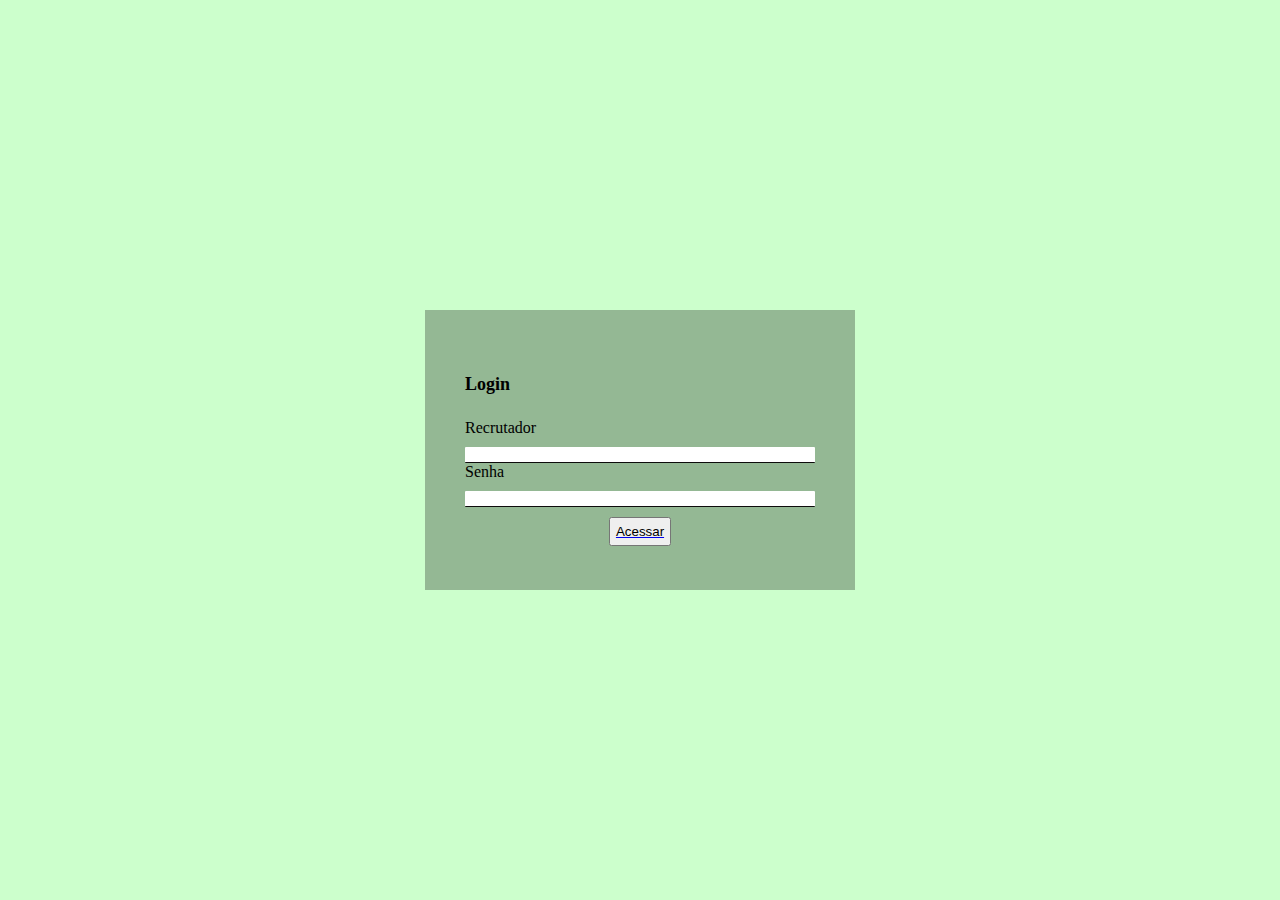
<file: HTML/index.html>
<!DOCTYPE html>
<html lang="en">
<head>
    <meta charset="UTF-8">
    <meta http-equiv="X-UA-Compatible" content="IE=edge">
    <meta name="viewport" content="width=device-width, initial-scale=1.0">
    <title>Download</title>
    <link rel="stylesheet" type="text/css" href="css.css">
</head>
<body>
    <div class="container">
        <div class="box">
            <h4 class="tittle">Login</h4>
            <div class="card">
                <label for="user" class="label">Recrutador</label>
                <input type="text" class= "input">
            </div>
            <div class="card"> 
                <label for="user" class="label">Senha</label>
                <input class= "input" type="password">       
            </div>
            <a href="download.html"><button class="button">Acessar</button></a>
        </div>
    </div>
</body>
</html>
</file>
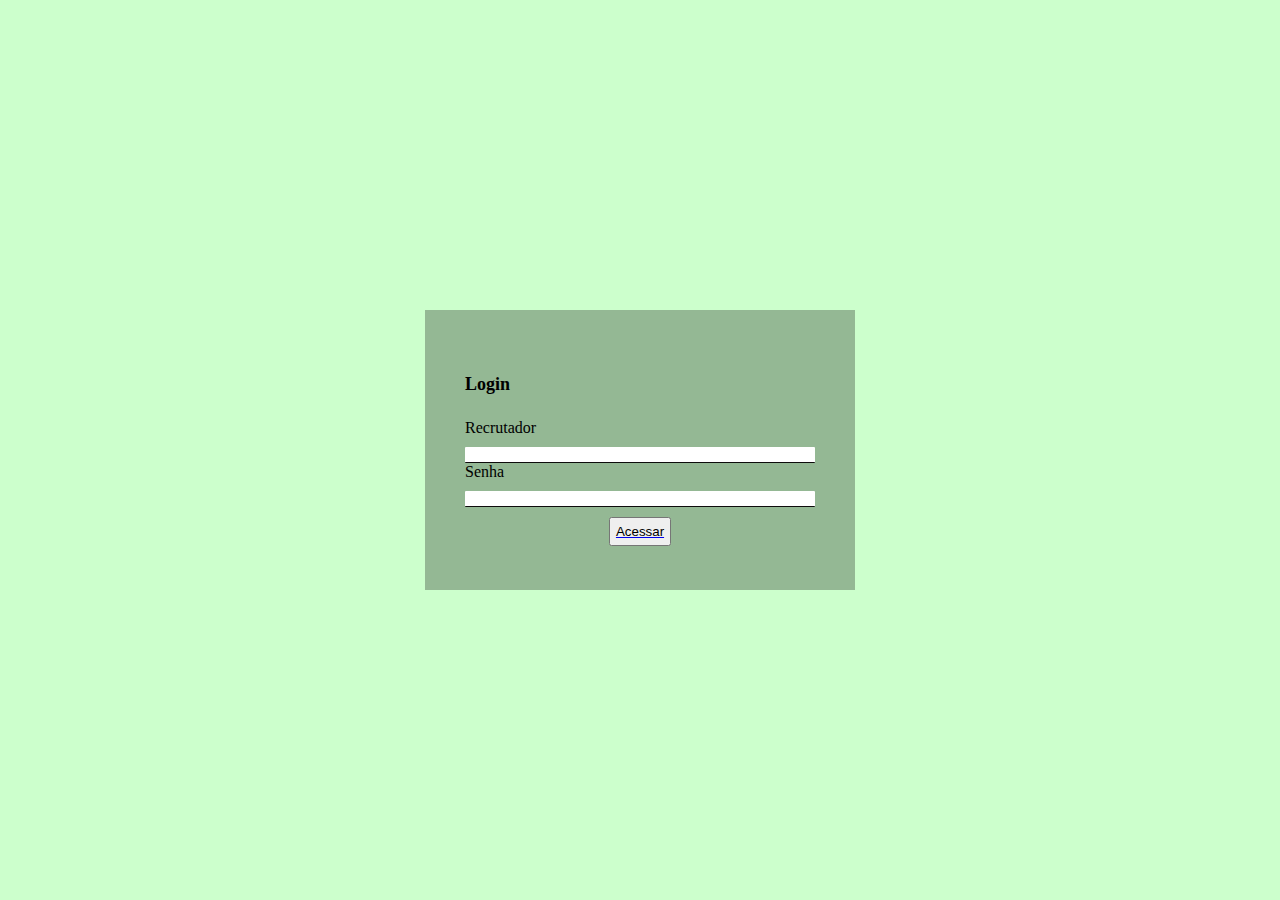
<file: Sources/HTML/index.html>
<!DOCTYPE html>
<html lang="en">
<head>
    <meta charset="UTF-8">
    <meta http-equiv="X-UA-Compatible" content="IE=edge">
    <meta name="viewport" content="width=device-width, initial-scale=1.0">
    <title>Download</title>
    <link rel="stylesheet" type="text/css" href="css.css">
</head>
<body>
    <div class="container">
        <div class="box">
            <h4 class="tittle">Login</h4>
            <div class="card">
                <label for="user" class="label">Recrutador</label>
                <input type="text" class= "input">
            </div>
            <div class="card"> 
                <label for="user" class="label">Senha</label>
                <input class= "input" type="password">       
            </div>
            <a href="download.html"><button class="button">Acessar</button></a>
        </div>
    </div>
</body>
</html>
</file>
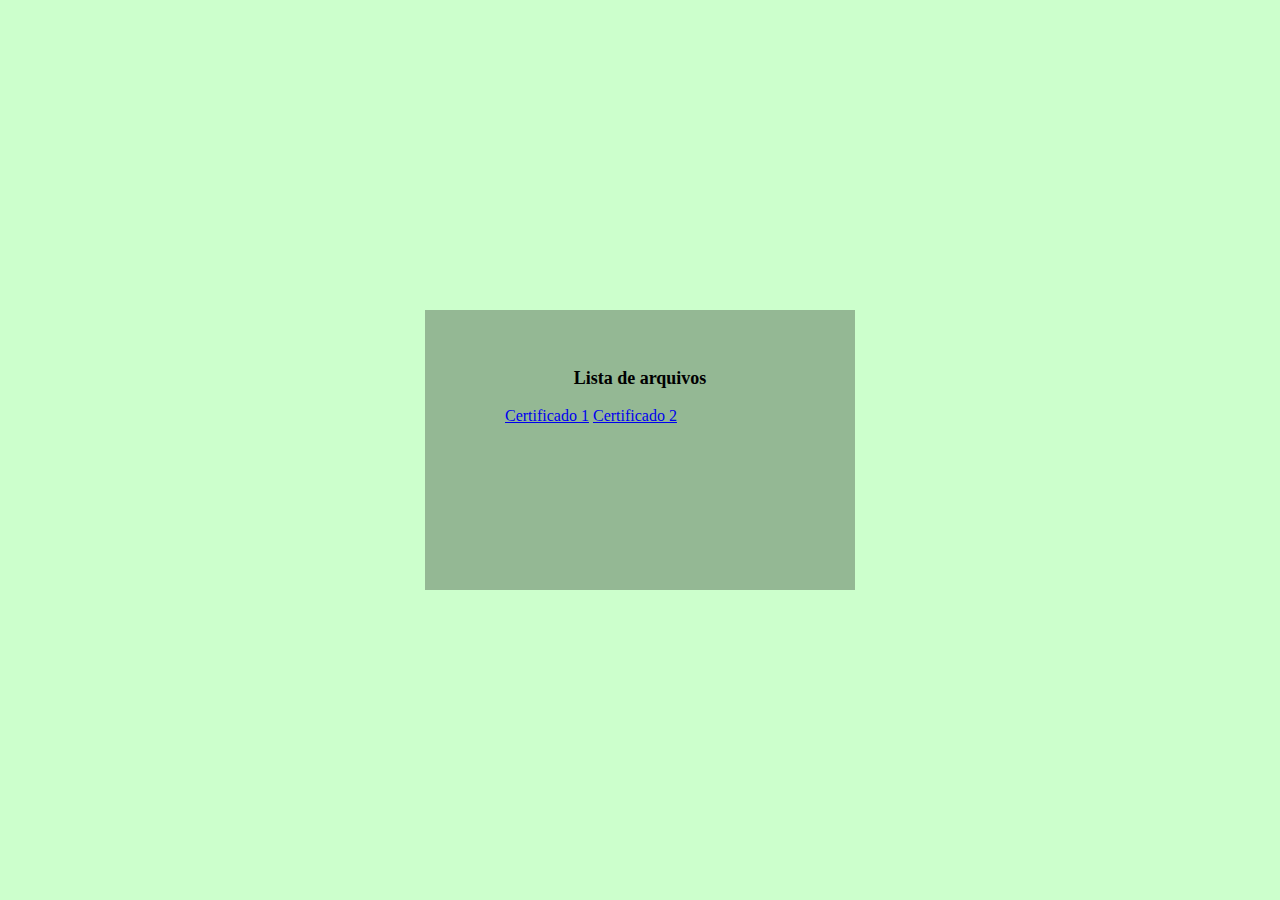
<file: HTML/download.html>
<!DOCTYPE html>
<html lang="en">
<head>
    <link rel="stylesheet" type="text/css" href="css.css">
    <title>Certificados</title>
</head>
<body>
    <div class="container">
        <div class="box">
            <h3 class="tittle" style="text-align: center;">Lista de arquivos</h3>
            <ul>
                <a href="pdf_test_valide.pdf" download="pdf_test_valide.pdf" type="application/pdf">Certificado 1</a>
                <a href="pdf_test_invalide.pdf" download="pdf_test_invalide.pdf" type="application/pdf">Certificado 2</a>
            </ul>
        </div>
    </div>
</body>
</html>
</file>
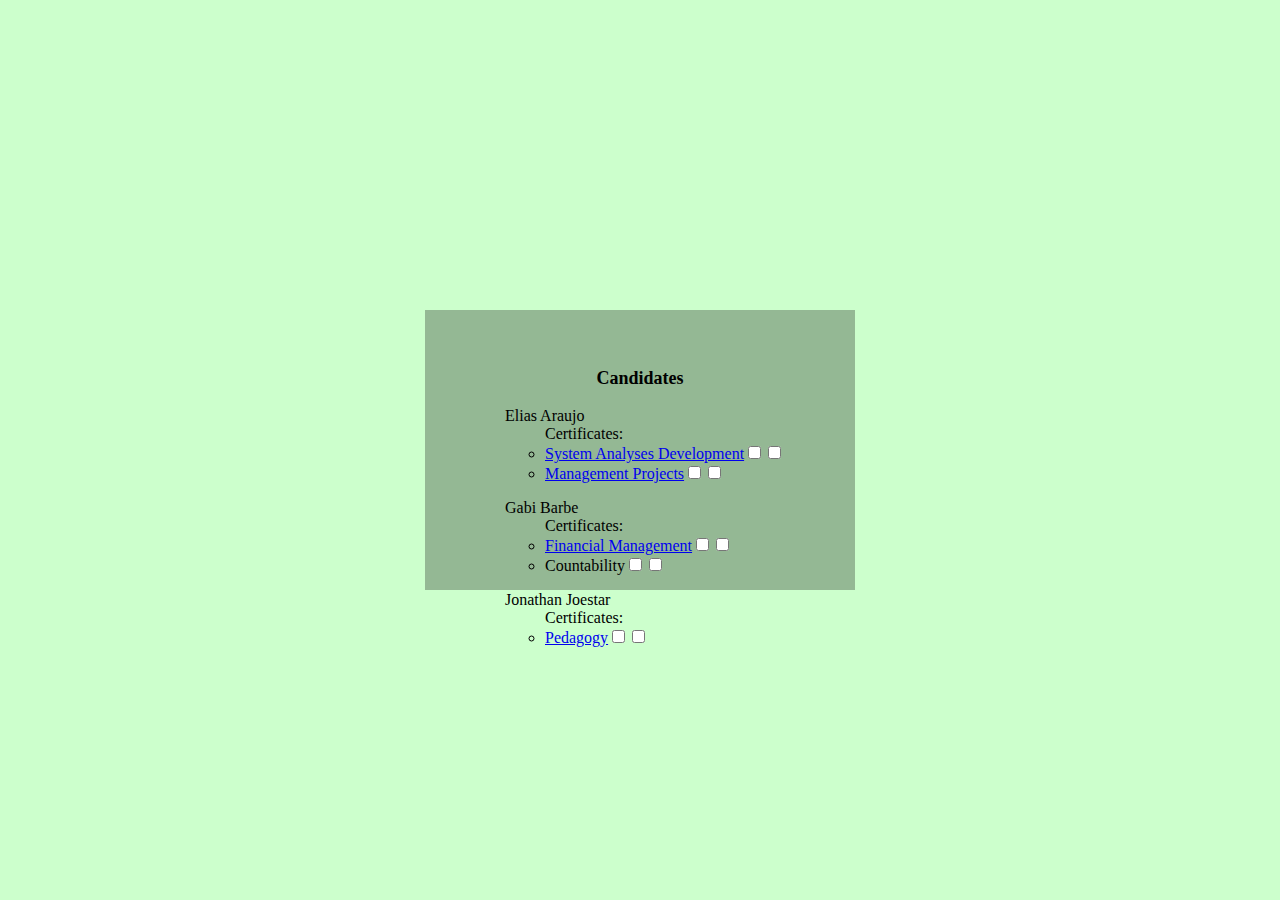
<file: Sources/HTML/download.html>
<!DOCTYPE html>
<html lang="en">
<head>
    <link rel="stylesheet" type="text/css" href="css.css">
    <title>Certificates</title>
</head>
<body>
    <div class="container">
        <div class="box">
            <h3 class="tittle" style="text-align: center;">Candidates</h3>
            <ul>Elias Araujo
                <ul>Certificates:
                    <li><a href="../PDF Files/">System Analyses Development</a><input class="checkbox" type="checkbox" value="Valid"><input class="checkbox" type="checkbox" ></li>
                    <li><a href="../PDF Files/">Management Projects</a><input class="checkbox" type="checkbox" value="Valid"><input class="checkbox" type="checkbox" value="Invalid"></li>
                </ul>
            </ul>
            <ul>Gabi Barbe
                <ul>Certificates:
                    <li><a href="../PDF Files/" download=financial_management_especialization.pdf" type="application/pdf">Financial Management</a><input class="checkbox" type="checkbox" value="Valid"><input class="checkbox" type="checkbox" value="Invalid"></li>
                    <li><a>Countability</a><input class="checkbox" type="checkbox" value="Valid"><input class="checkbox" type="checkbox" value="Invalid"></li>
                </ul>
            </ul>
            <ul>Jonathan Joestar
                <ul>Certificates:
                    <li><a href="../PDF Files/">Pedagogy</a><input class="checkbox" type="checkbox" value="Valid"><input class="checkbox" type="checkbox" value="Invalid"></li>
                </ul>
            </ul>
        </div>
    </div>
</body>
</html>

<!--
<ul>
    <li><a href="../PDF Files/certificado_gestao_de_projetos.pdf" download="certificado_gestao_de_projetos.pdf" type="application/pdf">Gestão de Projetos e Desenvolvimento de Sistemas</a></li>
    <li><a href="../PDF Files/receita_de_bolo.pdf" download="receita_de_bolo.pdf" type="application/pdf">Certificado Gestão de Projetos e Desenvolvimento de Sistemas</a></li>
    <li><a href="../PDF Files/arquivo_com_texto_valido.pdf" download="arquivo_com_texto_valido.pdf" type="application/pdf">Certificado Especialização em Pedagogia</a></li>
    <li><a href="../PDF Files/financial_management_especialization.pdf" download=financial_management_especialization.pdf" type="application/pdf">Certificate</a></li>
</ul> -->
</file>
<file: HTML/css.css>
body {
    margin: 0px;
    font-family: Cambria, Cochin, Georgia, Times, 'Times New Roman', serif;
}
.container {
    width: 100vw;
    height: 100vh;   
    background: #ccffcc;
    display: flex;
}.box {
    width: 350px;
    height: 200px;
    background-color: rgba(19, 19, 19, 0.3);
    margin: auto;
    padding: 40px;
    
}.button{
    display: flex;
    margin: auto;   
    padding: 5px;
    margin-top: 10px;
}.tittle{
    color:  black;
    font-size: large;
    text-align: left;
    font-family: 'Times New Roman', Times, serif;
}.input{
    opacity: 50;
    border-radius: 1px;
    padding:0 5px;
    background-color:rgb(255, 255, 255); ;
    border:none;
    outline: none;
    border-bottom: 1px solid #0e0c0c;
    margin-top: 10px; 

}.upload_input{
    border:none;
    outline: none;
    margin-top: 10px; 
    font-family: 'Times New Roman', Times, serif;
    align-self: center;  
}.label{
    cursor: default;
    font-size: medium;
    color: black;
}.card{
    display: flex;
    flex-direction: column;

}table{
    border: 1px solid #0e0c0c;
}
</file>
<file: Sources/HTML/css.css>
body {
    margin: 0px;
    font-family: Cambria, Cochin, Georgia, Times, 'Times New Roman', serif;
}
.container {
    width: 100vw;
    height: 100vh;   
    background: #ccffcc;
    display: flex;
}.box {
    width: 350px;
    height: 200px;
    background-color: rgba(19, 19, 19, 0.3);
    margin: auto;
    padding: 40px;
    
}.button{
    display: flex;
    margin: auto;   
    padding: 5px;
    margin-top: 10px;
}.tittle{
    color:  black;
    font-size: large;
    text-align: left;
    font-family: 'Times New Roman', Times, serif;
}.input{
    opacity: 50;
    border-radius: 1px;
    padding:0 5px;
    background-color:rgb(255, 255, 255); ;
    border:none;
    outline: none;
    border-bottom: 1px solid #0e0c0c;
    margin-top: 10px; 

}.upload_input{
    border:none;
    outline: none;
    margin-top: 10px; 
    font-family: 'Times New Roman', Times, serif;
    align-self: center;  
}.label{
    cursor: default;
    font-size: medium;
    color: black;
}.card{
    display: flex;
    flex-direction: column;

}table{
    border: 1px solid #0e0c0c;
}
</file>
